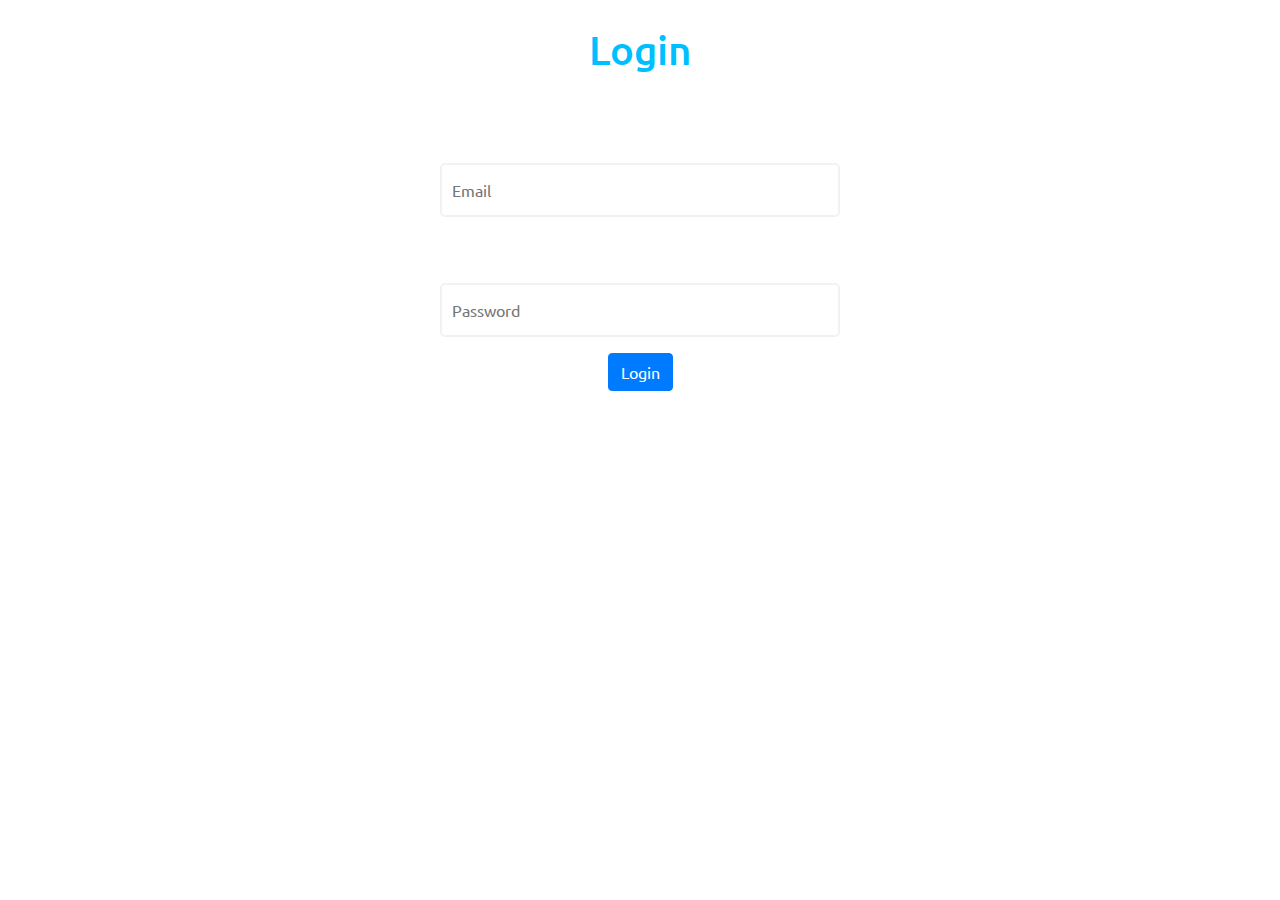
<file: index.html>
<!DOCTYPE html>
<html>
	<head>
		<link href='https://fonts.googleapis.com/css?family=Ubuntu:500' rel='stylesheet' type='text/css'>
		<link rel="stylesheet" href="https://stackpath.bootstrapcdn.com/bootstrap/4.5.2/css/bootstrap.min.css" integrity="sha384-JcKb8q3iqJ61gNV9KGb8thSsNjpSL0n8PARn9HuZOnIxN0hoP+VmmDGMN5t9UJ0Z" crossorigin="anonymous">
		<link rel="stylesheet" href="styles.css">
	</head>
	<body class="Log">
		<div class="login">
			<div class="login-header">
				<h1>Login</h1>
			</div>
			
			<form action="Home.html" method="get" accept-charset="utf-8">
				<div class="login-form">
					<h3>Email:</h3>
					<input type="text" placeholder="Email" required><br>
					<h3>Password:</h3>
					<input type="password" placeholder="Password" required><br>
					<!-- <input type="button" value="Login" class="login-button"> -->
					<!-- <a href="" class="btn btn-primary ripple" type="submit">Login</a> -->
					<button type="submit" class="btn btn-primary">Login</button>
				</div>
				
			</form>
		</div>
	</body>
</html>
</file>
<file: styles.css>
body{
  margin:2%;
  font-family: 'Ubuntu', sans-serif;
}
.Log{
  background:url('https://i2.wp.com/files.123freevectors.com/wp-content/original/152964-abstract-black-graphic-background.jpg?w=800&q=95');
  background-size: 100% 55%;
}
h1, h2, h3, a {
  margin:0; padding:0;
}
.login {
  margin:auto;
  max-width:500px;
}
.login-header {
  color:#00BFFF;
  text-align:center;
  font-size:300%;
}
/* .login-header h1 {
   text-shadow: 0px 5px 15px #000; */
}
.login-form {
  border:.5px solid #fff;
  background:#4facff;
  border-radius:10px;
  box-shadow:0px 0px 10px #000;
}
.login-form h3 {
  text-align:left;
  margin-left:40px;
  color:white;
}
.login-form {
  box-sizing:border-box;
  padding-top:15px;
	padding-bottom:10%;
  margin:5% auto;
  text-align:center;
}
.login input[type="text"],
.login input[type="password"] {
  max-width:400px;
	width: 80%;
  line-height:3em;
  font-family: 'Ubuntu', sans-serif;
  margin:1em 2em;
  border-radius:5px;
  border:2px solid #f2f2f2;
  outline:none;
  padding-left:10px;
}
.login-form input[type="button"] {
  height:30px;
  width:100px;
  background:#fff;
  border:1px solid #f2f2f2;
  border-radius:20px;
  color: black;
  text-transform:uppercase;
  font-family: 'Ubuntu', sans-serif;
  cursor:pointer;
}
.sign-up{
  color:#f2f2f2;
  margin-left:-70%;
  cursor:pointer;
  text-decoration:underline;
}
.no-access {
  color:#E86850;
  margin:20px 0px 20px -57%;
  text-decoration:underline;
  cursor:pointer;
}
.try-again {
  color:#f2f2f2;
  text-decoration:underline;
  cursor:pointer;
}
 .login-button {
    margin-bottom:10px;
  }

/*Media Querie*/
@media only screen and (min-width : 150px) and (max-width : 530px){
  .login-form h3 {
    text-align:center;
    margin:0;
  }
  .sign-up, .no-access {
    margin:10px 0;
  }
  .login-button {
    margin-bottom:10px;
  }
}
/* Home */
/* Add a black background color to the top navigation */
.home{
  background-color: #2f4f4f;
}
.topnav {
  background-color: #333;
  overflow: hidden;
}

/* Style the links inside the navigation bar */
.topnav a {
  float: left;
  color: #f2f2f2;
  text-align: center;
  padding: 14px 16px;
  text-decoration: none;
  font-size: 17px;
}

/* Change the color of links on hover */
.topnav a:hover {
  background-color: #ddd;
  color: black;
}

/* Add a color to the active/current link */
.topnav a.active {
  background-color: #1E90FF;
  color: white;
}

/* display:flex;
flex rap rap;
justify content center
align content center*/

.card {
  /* Add shadows to create the "card" effect */
  box-shadow: 0 4px 8px 0 rgba(0,0,0,0.2);
  transition: 0.3s;
  margin:40px 0px;
}

/* On mouse-over, add a deeper shadow */
.card:hover {
  box-shadow: 0 8px 16px 0 rgba(0,0,0,0.2);
}

/* Add some padding inside the card container */
.container {
  padding: 2px 16px;
}
.project{
 text-align:center;
  margin-bottom:20px;
}
</file>
